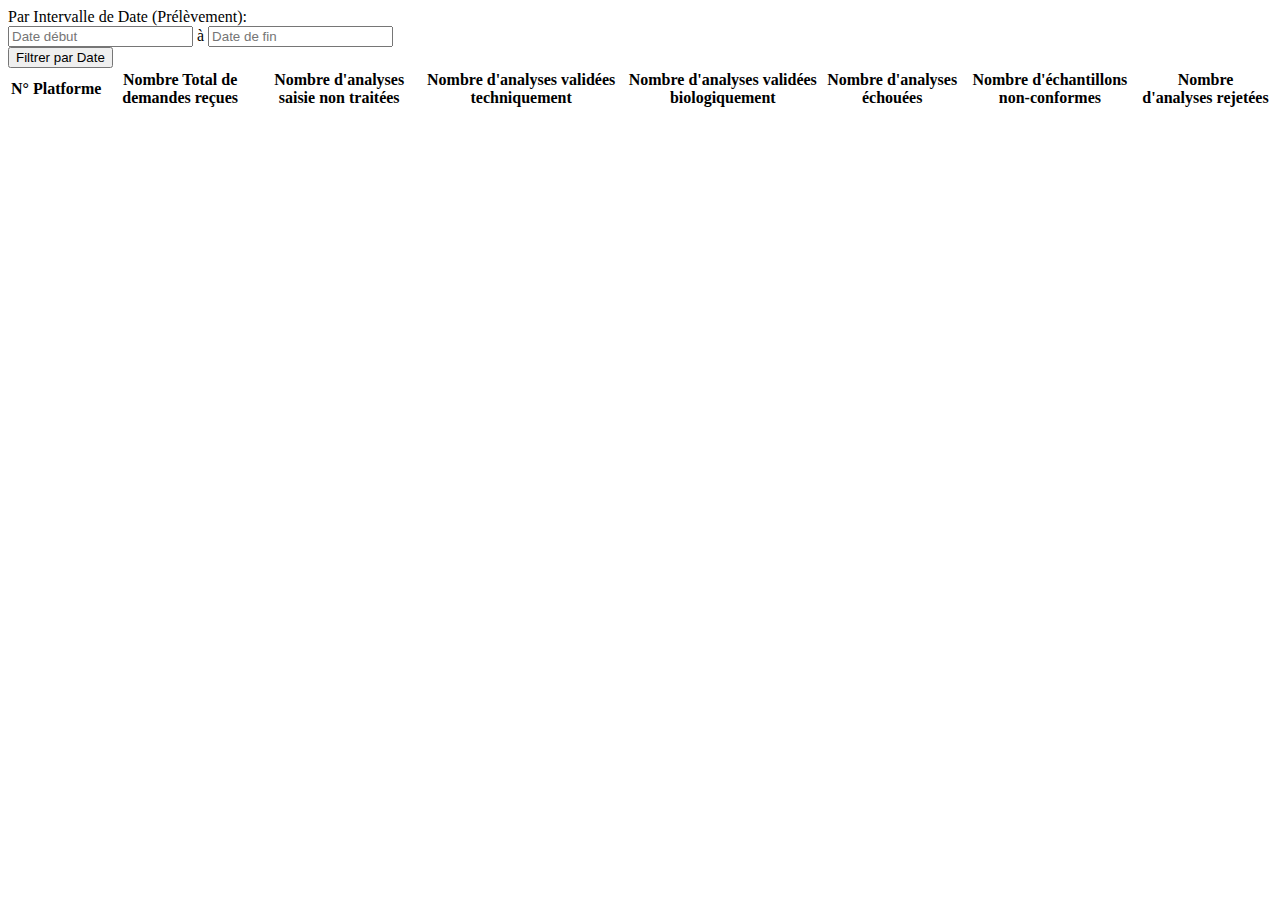
<file: src/main/resources/templates/home/index.html>
<!DOCTYPE html>
<html
  lang="en"
  xmlns="http://www.w3.org/1999/xhtml"
  xmlns:th="http://www.thymeleaf.org"
  xmlns:sec="http://www.thymeleaf.org/thymeleaf-extras-springsecurity5"
>
  <head th:replace="fragments/header :: head">
    <title></title>
  </head>
  <body class="sb-nav-fixed">
    <div class="d-flex" id="wrapper">
      <div th:insert="fragments/side :: side"></div>
      <div id="page-content-wrapper">
        <div th:insert="fragments/header :: header"></div>
        <div class="container-fluid">
          <div class="row">
            <div class="row">
              <!-- <div class="col-lg-4 mt-2">
                        <div class="input-group mb-1">
                          <div class="input-group-prepend">
                            <label class="input-group-text" for="select_platform"
                              >Plateforme:</label
                            >
                          </div>
                          <select class="form-select" id="select_platform">
                            <option value=""></option>
                            <option value="0">-- Afficher pour tout --</option>
                            <option
                              th:each="platform : ${platforms}"
                              th:value="${platform.id}"
                              th:text="${platform.name}"
                              th:selected="${platform.id == selectedPlatform}"
                            ></option>
                          </select>
                          <div class="input-group-append">
                            <button
                              class="btn btn-secondary"
                              id="searchByPlatform"
                              type="button"
                              onclick="filterByPlatform();return false;"
                            >
                              Filtrer
                            </button>
                          </div>
                        </div>
                      </div> -->
              <div class="col-lg-8">
                <div class="input-group mb-1 mt-2">
                  <div class="input-group-prepend">
                    <label class="input-group-text" for="input_start_date"
                      >Par Intervalle de Date (Prélèvement):</label
                    >
                  </div>
                  <input
                    th:value="${selectedStartDate}"
                    type="text"
                    class="form-control form-control-sm"
                    id="input_start_date"
                    placeholder="Date début"
                    autocomplete="off"
                  />
                  <label class="input-group-text"> à </label>
                  <input
                    th:value="${selectedEndDate}"
                    type="text"
                    class="form-control form-control-sm"
                    id="input_end_date"
                    placeholder="Date de fin"
                    autocomplete="off"
                  />
                  <div class="input-group-append">
                    <button
                      class="btn btn-secondary"
                      id="searchByDate"
                      type="button"
                      onclick="filterByDate();return false;"
                    >
                      Filtrer par Date
                    </button>
                  </div>
                </div>
              </div>
            </div>
            <div class="row mt-2 ms-1 responsive">
              <table
                class="table table-sm table-light table-hover table-bordered table-striped"
                id="tab_platform"
              >
                <thead>
                  <th>N°</th>
                  <th>Platforme</th>
                  <th>Nombre Total de demandes reçues</th>
                  <th>Nombre d'analyses saisie non traitées</th>
                  <th>Nombre d'analyses validées techniquement</th>
                  <th>Nombre d'analyses validées biologiquement</th>
                  <th>Nombre d'analyses échouées</th>
                  <th>Nombre d'échantillons non-conformes</th>
                  <th>Nombre d'analyses rejetées</th>
                </thead>
                <tbody>
                  <tr th:each="item,idx : ${analysis}">
                    <td th:text="${idx.count}"></td>
                    <td th:text="${item.platform}"></td>
                    <td th:text="${item.total}"></td>
                    <td th:text="${item.entered}"></td>
                    <td th:text="${item.processed}"></td>
                    <td th:text="${item.validated}"></td>
                    <td th:text="${item.failed}"></td>
                    <td th:text="${item.nonconform}"></td>
                    <td th:text="${item.rejected}"></td>
                  </tr>
                </tbody>
              </table>
            </div>
          </div>

          <!-- <iframe title="newsletter_mars22" width="100%" height="600" src="https://app.powerbi.com/view?r=eyJrIjoiZDA2NjkzNGMtYjJjZi00OGJlLTg3NTYtZDEwYzFkYjhiMjEzIiwidCI6IjUwYmIyODIxLThmZDYtNDU3NC1iNGI3LTgzMzdkZTYxYTExNSJ9" frameborder="0" allowFullScreen="true"></iframe> -->
        </div>
      </div>
    </div>
    <footer
      class="py-4 bg-light mt-auto"
      th:insert="fragments/footer :: footer"
    ></footer>
    <script th:src="@{/webjars/jquery/3.6.0/jquery.min.js}"></script>
    <script th:src="@{/webjars/jquery-ui/1.13.2/jquery-ui.min.js}"></script>
    <script th:src="@{/webjars/bootstrap/5.1.3/js/bootstrap.min.js}"></script>
    <script th:src="@{/webjars/font-awesome/5.15.4/js/all.js}"></script>
    <script th:src="@{/DataTables/datatables.min.js}"></script>
    <script th:src="@{/js/scripts.js}"></script>
    <script type="text/javascript">
      var dateFormat = "dd/mm/yy",
        from = $("#input_start_date").datepicker({
          changeMonth: true,
          changeYear: true,
          dateFormat: "dd/mm/yy",
        });
      var dateFormat = "dd/mm/yy",
        from = $("#input_end_date").datepicker({
          changeMonth: true,
          changeYear: true,
          dateFormat: "dd/mm/yy",
        });
      function getDate(element) {
        var date;
        try {
          date = $.datepicker.parseDate(dateFormat, element.value);
        } catch (error) {
          date = null;
        }
        return date;
      }

      $(document)
          .ready(
              function() {
                var table = $('#tab_platform')
                    .DataTable(
                        {
                          dom : 'Bfrtip',
                          buttons : [ 'csv', 'excel',
                              'pdf' ],
                          language : {
                            url : "//cdn.datatables.net/plug-ins/1.11.5/i18n/fr-FR.json",
                          }
                        });
              });
    </script>
  </body>
</html>
</file>
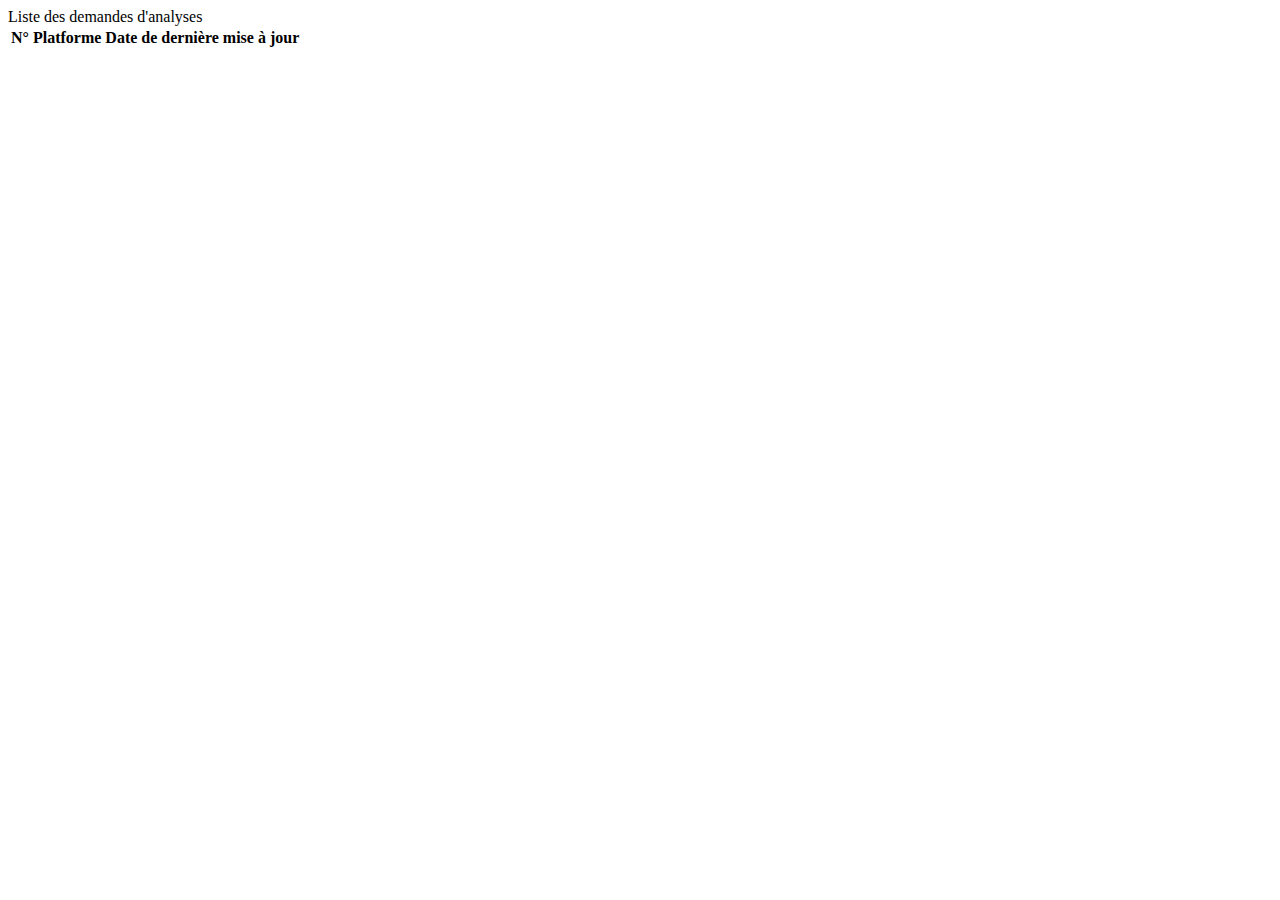
<file: src/main/resources/templates/platforms/index.html>
<!DOCTYPE HTML>
<html lang="en" xmlns="http://www.w3.org/1999/xhtml" xmlns:th="http://www.thymeleaf.org" xmlns:sec="http://www.thymeleaf.org/thymeleaf-extras-springsecurity5">

<head th:replace="fragments/header :: head">
</head>
<body class="sb-nav-fixed">
    <div class="d-flex" id="wrapper">
	    <div th:insert="fragments/side :: side"></div>
        <div id="page-content-wrapper">
            <div th:insert="fragments/header :: header"></div>
            <div class="container-fluid">
                <div class="card mb-4 mt-2">
                  <div class="card-header">
                    <i class="fas fa-table me-1"></i>
                    Liste des demandes d'analyses
                  </div>
                  <div class="card-body">
                    <table class="table table-sm table-light table-striped table-bordered" id="tab_platforms">
                      <thead>
                        <th>N°</th>
                        <th>Platforme</th>
                        <th>Date de dernière mise à jour</th>
                      </thead>
                      <tbody>
                        <tr th:each="item,idx : ${platforms}">
                          <td th:text="${idx.count}"></td>
                          <td th:text="${item.name}"></td>
                          <td
                            th:text="${#dates.format(item.lastPushedAt, 'dd/MM/yyyy')}"
                          ></td>
                        </tr>
                      </tbody>
                    </table>
                  </div>
                </div>
              </div>

            </div>
        </div>
    </div>
    <footer class="py-4 bg-light mt-auto" th:insert="fragments/footer :: footer"> </footer>
	<script th:src="@{/webjars/jquery/3.6.0/jquery.min.js}"></script>
	<script th:src="@{/webjars/bootstrap/5.1.3/js/bootstrap.min.js}"></script>
	<script th:src="@{/webjars/font-awesome/5.15.4/js/all.js}"></script>
  <script th:src="@{/DataTables/datatables.min.js}"></script>
  <script th:src="@{/js/scripts.js}"></script>
  <script type="text/javascript">
    $(document)
        .ready(
            function() {
              var table = $('#tab_platforms')
                  .DataTable(
                      {
                        dom : 'Bfrtip',
                        buttons : [ 'csv', 'excel',
                            'pdf' ],
                        language : {
                          url : "//cdn.datatables.net/plug-ins/1.11.5/i18n/fr-FR.json",
                        }
                      });
            });
  </script>
</body>
</html>
</file>
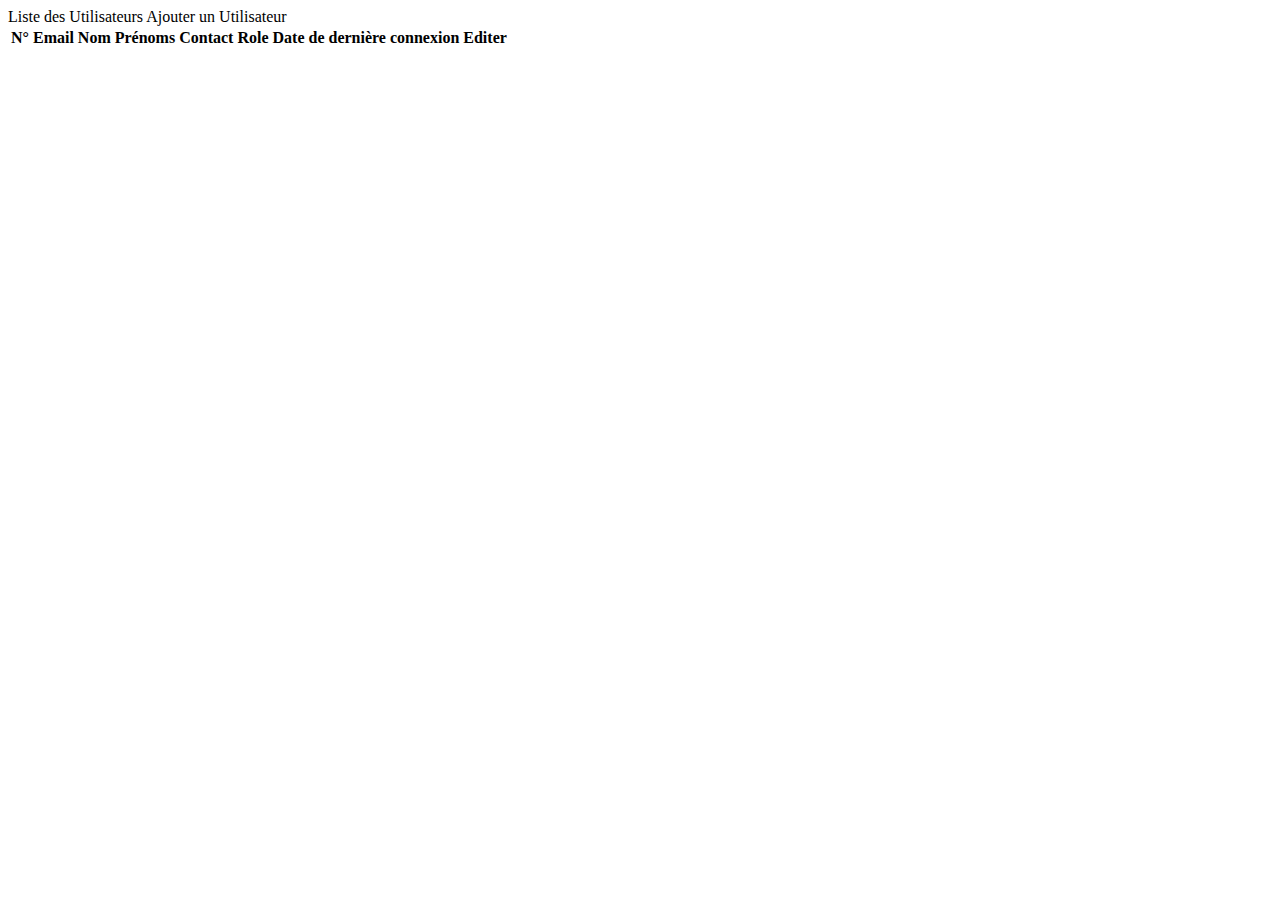
<file: src/main/resources/templates/user/index.html>
<!DOCTYPE HTML>
<html lang="en" xmlns="http://www.w3.org/1999/xhtml" xmlns:th="http://www.thymeleaf.org" xmlns:sec="http://www.thymeleaf.org/thymeleaf-extras-springsecurity5">

<head th:replace="fragments/header :: head">
</head>
<body class="sb-nav-fixed">
    <div class="d-flex" id="wrapper">
	    <div th:insert="fragments/side :: side"></div>
        <div id="page-content-wrapper">
            <div th:insert="fragments/header :: header"></div>
            <div class="container-fluid">
                <div class="card mb-4 mt-2">
                  <div class="card-header">
                    <i class="fas fa-table me-1"></i>
                    Liste des Utilisateurs
                    <a th:href="@{/user/new}" class="btn  btn-sm btn-primary float-end "> Ajouter un Utilisateur <i class="fas fa-plus me-1"></i> </a>
                  </div>
                  <div class="card-body">
                    <table class="table table-sm table-light table-striped table-bordered" id="tab_users">
                      <thead>
                        <th>N°</th>
                        <th>Email</th>
                        <th>Nom</th>
                        <th>Prénoms</th>
                        <th>Contact</th>
                        <th>Role</th>
                        <th>Date de dernière connexion</th>
                        <th>Editer</th>
                      </thead>
                      <tbody>
                        <tr th:each="item,idx : ${users}">
                          <td th:text="${idx.count}"></td>
                          <td th:text="${item.email}"></td>
                          <td th:text="${item.lastName}"></td>
                          <td th:text="${item.firstName}"></td>
                          <td th:text="${item.phoneContact}"></td>
                          <td th:text="${item.role}"></td>
                          <td th:text="${#dates.format(item.lastLogin, 'dd/MM/yyyy')}"></td>
                          <td>
                            <a th:href="@{'/user/details/'+${item?.id}}" class="btn  btn-sm btn-warning "> &nbsp; <i class="fas fa-user-edit"></i>&nbsp; </a>
                          </td>
                        </tr>
                      </tbody>
                    </table>
                  </div>
                </div>
              </div>
            </div>
        </div>
    </div>
    <footer class="py-4 bg-light mt-auto" th:insert="fragments/footer :: footer"> </footer>
	<script th:src="@{/webjars/jquery/3.6.0/jquery.min.js}"></script>
	<script th:src="@{/webjars/bootstrap/5.1.3/js/bootstrap.min.js}"></script>
	<script th:src="@{/webjars/font-awesome/5.15.4/js/all.js}"></script>
  <script th:src="@{/DataTables/datatables.min.js}"></script>
  <script th:src="@{/js/scripts.js}"></script>
  <script type="text/javascript">
    $(document)
        .ready(
            function() {
              var table = $('#tab_users')
                  .DataTable(
                      {
                        dom : 'Bfrtip',
                        buttons : [ 'csv', 'excel',
                            'pdf' ],
                        language : {
                          url : "//cdn.datatables.net/plug-ins/1.11.5/i18n/fr-FR.json",
                        }
                      });
            });
  </script>
  
</body>
</html>
</file>
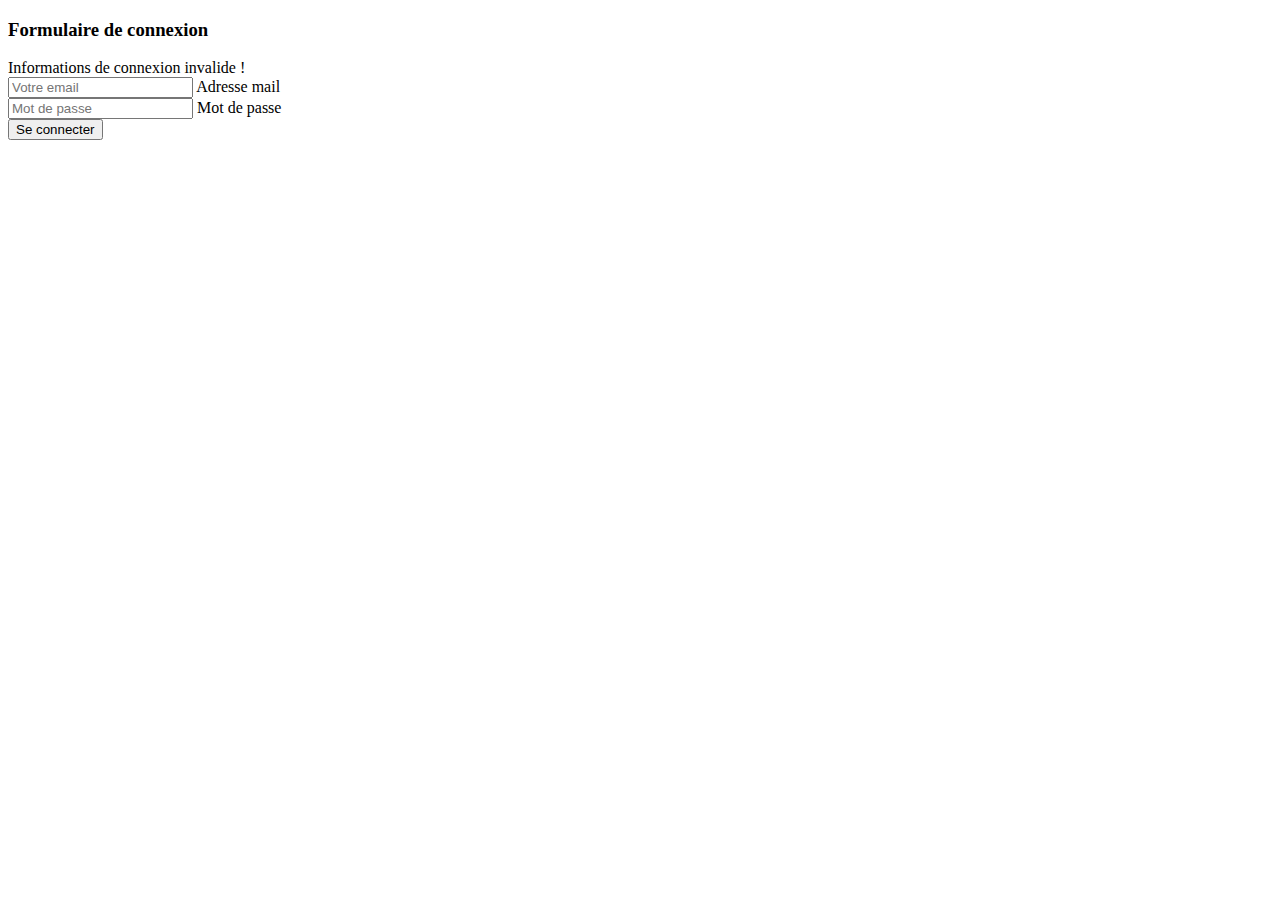
<file: src/main/resources/templates/login.html>
<!DOCTYPE HTML>
<html lang="en" xmlns="http://www.w3.org/1999/xhtml" xmlns:th="http://www.thymeleaf.org" xmlns:sec="http://www.thymeleaf.org/thymeleaf-extras-springsecurity5">

<head th:replace="fragments/header :: head">
</head>
<body>
	<div class="d-flex">
		<div th:replace="fragments/side :: side"></div>
		<div id="page-content-wrapper">
			<div th:insert="fragments/header :: header"></div>
            <div class="container">
				<div class="row justify-content-center">
					<div class="col-lg-5">
						<div class="card shadow-lg border-0 rounded-lg mt-5">
							<div class="card-header">
								<h3 class="text-center font-weight-light my-4">Formulaire de connexion</h3>
							</div>
							<div class="card-body">
								<form th:action="@{/login}" method="POST">
									<div th:if="${param.error}">
										<div class="alert alert-danger">Informations de connexion invalide !</div>
									</div>
									<div class="form-floating mb-3">
										<input class="form-control" id="inputEmail" type="email" placeholder="Votre email" name="username" />
										<label for="inputEmail">Adresse mail</label>
									</div>
									<div class="form-floating mb-3">
										<input class="form-control" id="inputPassword" type="password" placeholder="Mot de passe" name="password" />
										<label for="inputPassword">Mot de passe</label>
									</div>
									<div class="d-flex align-items-center justify-content-between mt-4 mb-0">
										<input type="submit" class="btn btn-primary btn-block" value="Se connecter" />
									</div>
								</form>
							</div>
						</div>
					</div>
				</div>
			</div>
	</div>
	</div>
	<footer class="py-4 bg-light mt-auto" th:insert="fragments/footer :: footer"> </footer>
	<script th:src="@{/webjars/jquery/3.6.0/jquery.min.js}"></script>
	<script th:src="@{/webjars/bootstrap/5.1.3/js/bootstrap.min.js}"></script>
	<script th:src="@{/webjars/font-awesome/5.15.4/js/all.js}"></script>
	<script th:src="@{/DataTables/datatables.min.js}"></script>
	<script th:src="@{/js/scripts.js}"></script>

</body>
</html>
</file>
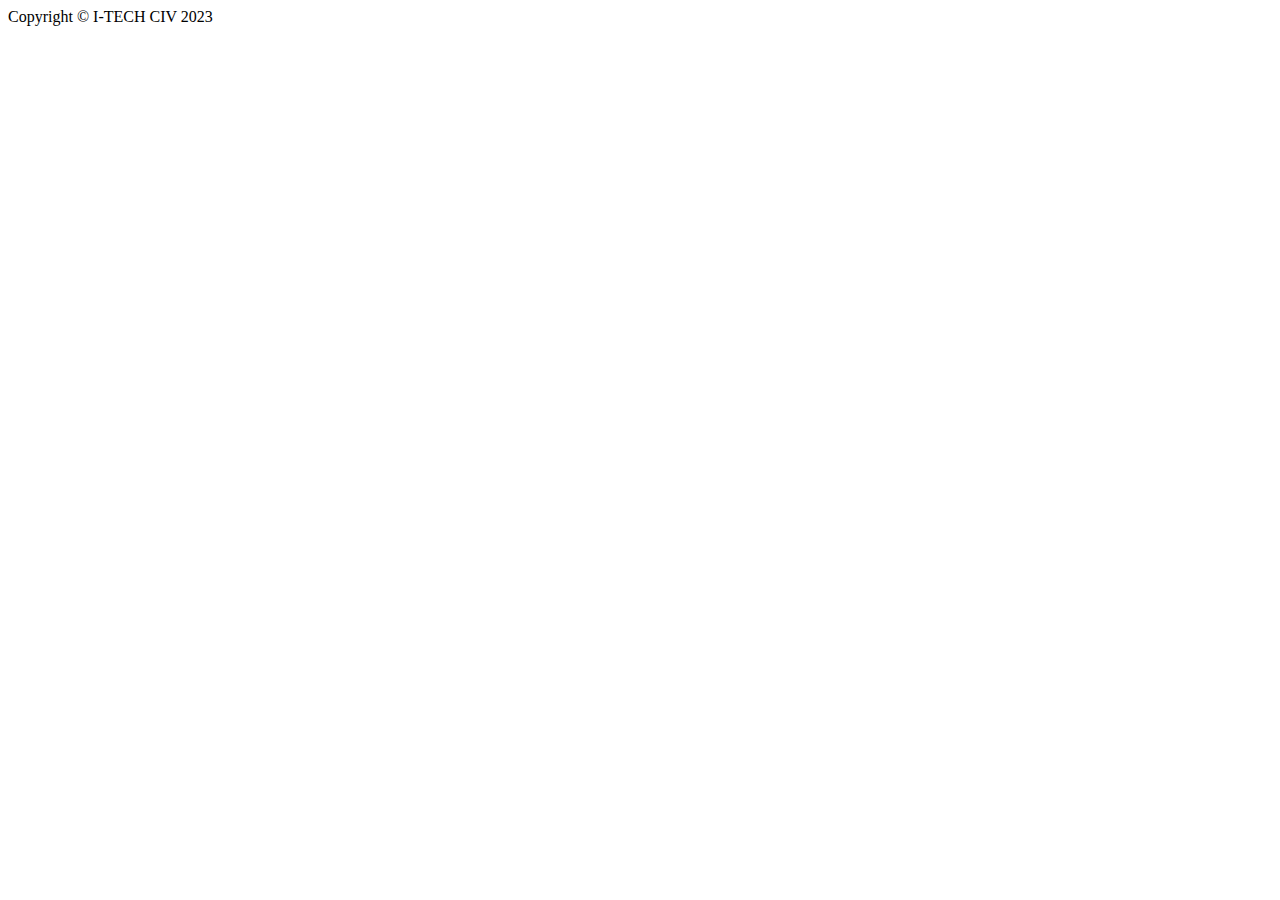
<file: src/main/resources/templates/fragments/footer.html>
<!DOCTYPE HTML>
<html lang="en" xmlns="http://www.w3.org/1999/xhtml" xmlns:th="http://www.thymeleaf.org">

<head th:replace="fragments/header :: head">
</head>
<body>
	<footer class="mt-auto" th:fragment="footer">
		<div class="container-fluid px-4 text-center">
			<div class="">
				<div class="text-muted text-center">Copyright &copy; I-TECH CIV 2023</div>
			</div>
		</div>
	</footer>
	<script th:src="@{webjars/jquery/3.6.0/jquery.min.js}"></script>
	<script th:src="@{webjars/bootstrap/5.1.3/js/bootstrap.min.js}"></script>
	<script th:src="@{webjars/font-awesome/5.15.4/js/all.js}"></script>
	<script th:src="@{DataTables/datatables.min.js}"></script>
	<script th:src="@{js/scripts.js}"></script>

</body>
</html>
</file>
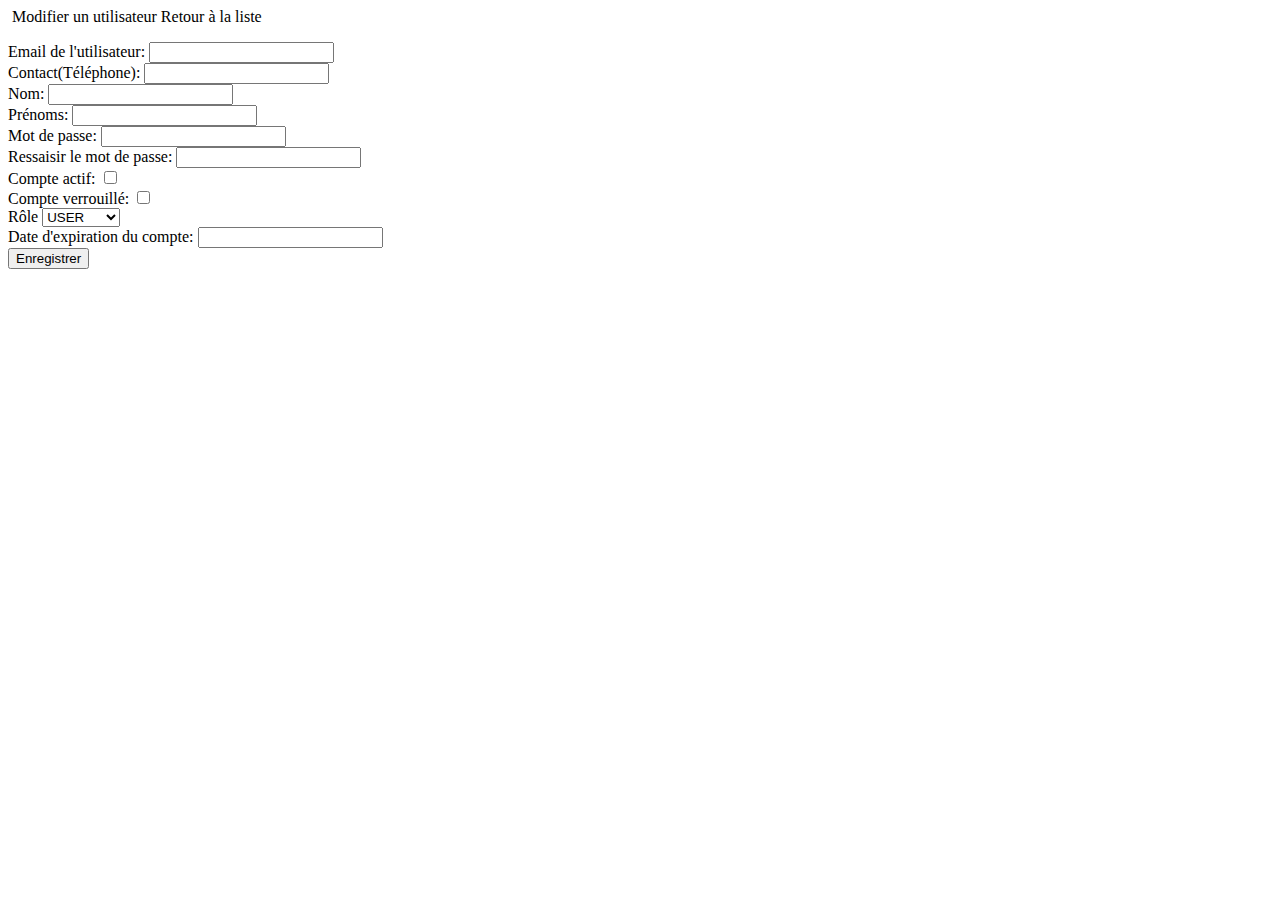
<file: src/main/resources/templates/user/edit.html>
<!DOCTYPE html>
<html
  lang="en"
  xmlns="http://www.w3.org/1999/xhtml"
  xmlns:th="http://www.thymeleaf.org"
  xmlns:sec="http://www.thymeleaf.org/thymeleaf-extras-springsecurity5"
>
  <head th:replace="fragments/header :: head"> </head>
  <body class="sb-nav-fixed">
    <div class="d-flex" id="wrapper">
      <div th:insert="fragments/side :: side"></div>
      <div id="page-content-wrapper">
        <div th:insert="fragments/header :: header"></div>
        <div class="container-fluid">
          <div class="card mb-4 mt-2">
            <div class="card-header">
              <i class="fas fa-plus-square"></i>
              &nbsp;Modifier un utilisateur
              <a th:href="@{/user}" class="btn  btn-sm btn-success float-end "> Retour à la liste <i class="fas fa-backward"></i> </a>
            </div>
            <div class="card-body">
              <div class="all-form-element-inner">
                <form th:object="${userDTO}" th:action="@{'/user/user_update/'+${userDTO?.id}}" method="post">
                  <p class="error text-danger" th:if="${message_error != null}" th:text="${message_error}"></p>
                  <p class="error text-success" th:if="${message_success != null}" th:text="${message_success}"></p>
                  <div class="row mb-4">
                    <div class="col">
                      <div class="form-outline">
                        <label for="inputName" class="form-label"
                          >Email de l'utilisateur:</label
                        >
                        <input
                          th:field="*{email}"
                          type="email"
                          class="form-control"
                          id="inputMail"
                          aria-describedby="inputEmail"
                          required
                        />
                      </div>
                    </div>
                    <div class="col">
                      <div class="form-outline">
                        <label class="form-label" for="inputContact"
                          >Contact(Téléphone):</label
                        >
                        <input
                          th:field="*{phoneContact}"
                          type="text"
                          id="inputContact"
                          class="form-control"
                          required
                        />
                      </div>
                    </div>
                  </div>
                  <div class="row mb-4">
                    <div class="col">
                      <div class="form-outline">
                        <label for="inputLastName" class="form-label"
                          >Nom:</label
                        >
                        <input
                          th:field="*{lastName}"
                          type="text"
                          class="form-control"
                          id="inputLastName"
                        />
                      </div>
                    </div>
                    <div class="col">
                      <div class="form-outline">
                        <label for="inputfirstName" class="form-label"
                          >Prénoms:</label
                        >
                        <input
                          th:field="*{firstName}"
                          type="text"
                          class="form-control"
                          id="inputfirstName"
                        />
                      </div>
                    </div>
                  </div>
                  <div class="row mb-4">
                    <div class="col">
                      <div class="form-outline">
                        <label for="inputPassword" class="form-label"
                          >Mot de passe:</label
                        >
                        <input
                          th:field="*{password}"
                          type="password"
                          class="form-control"
                          id="inputPassword"
                        />
                      </div>
                    </div>
                    <div class="col">
                      <div class="form-outline">
                        <label for="inputRepassword" class="form-label"
                          >Ressaisir le mot de passe:</label
                        >
                        <input
                          th:field="*{repassword}"
                          type="password"
                          class="form-control"
                          id="inputRepassword"
                        />
                      </div>
                    </div>
                  </div>
                  <div class="row mb-4">
                    <div class="col">
                      <div class="form-check">
                        <label for="inputActive" class="form-check-label"
                          >Compte actif:</label
                        >
                        <input
                          class="form-check-input"
                          type="checkbox"
                          th:field="*{active}"
                          id="inputActive"
                          th:checked="${userDTO.active}"
                        />
                      </div>
                    </div>
                    <div class="col d-flex justify-content-start">
                      <div class="form-check">
                        <label for="inputLocked" class="form-check-label"
                          >Compte verrouillé:</label
                        >
                        <input
                          class="form-check-input"
                          type="checkbox"
                          th:field="*{locked}"
                          id="inputLocked"
                          th:checked="${userDTO.locked}"
                        />
                      </div>
                    </div>
                    <div class="col"></div>
                    <div class="col"></div>
                  </div>
                  <div class="row mb-4">
                    <div class="col">
                      <div class="form-outline">
                        <label for="inputRole" class="form-label">Rôle</label>
                        <select
                          class="form-select"
                          name="role"
                          id="inputRole"
                          th:field="*{role}"
                          required
                        >
                          <option value="USER">USER</option>
                          <option value="ADMIN">ADMIN</option>
                          <option value="PUSHER">PUSHER</option>
                        </select>
                      </div>
                    </div>
                    <div class="col">
                      <div class="form-outline">
                        <label for="inputPasswordExpireAt" class="form-label"
                          >Date d'expiration du compte:</label
                        >
                        <input
                          th:field="*{passwordExpireAt}"
                          type="text"
                          class="form-control"
                          id="inputPasswordExpireAt"
                          required
                        />
                      </div>
                    </div>
                  </div>
                  <button type="submit" class="btn btn-primary">
                    Enregistrer
                  </button>
                </form>
              </div>
            </div>
          </div>
        </div>
      </div>
    </div>
    <footer
      class="py-4 bg-light mt-auto"
      th:insert="fragments/footer :: footer"
    ></footer>
    <script th:src="@{/webjars/jquery/3.6.0/jquery.min.js}"></script>
    <script th:src="@{/webjars/jquery-ui/1.13.2/jquery-ui.min.js}"></script>
    <script th:src="@{/webjars/bootstrap/5.1.3/js/bootstrap.min.js}"></script>
    <script th:src="@{/webjars/font-awesome/5.15.4/js/all.js}"></script>
    <script th:src="@{/webjars/select2/4.0.13/js/select2.min.js}"></script>
    <script th:src="@{/js/scripts.js}"></script>
    <script type="text/javascript">
      //date
      var dateFormat = "dd/mm/yy",
        from = $("#inputPasswordExpireAt").datepicker({
          changeMonth: true,
          changeYear: true,
          dateFormat: "dd/mm/yy",
          minDate: new Date(),
        });
      function getDate(element) {
        var date;
        try {
          date = $.datepicker.parseDate(dateFormat, element.value);
        } catch (error) {
          date = null;
        }
        return date;
      }
    </script>
  </body>
</html>
</file>
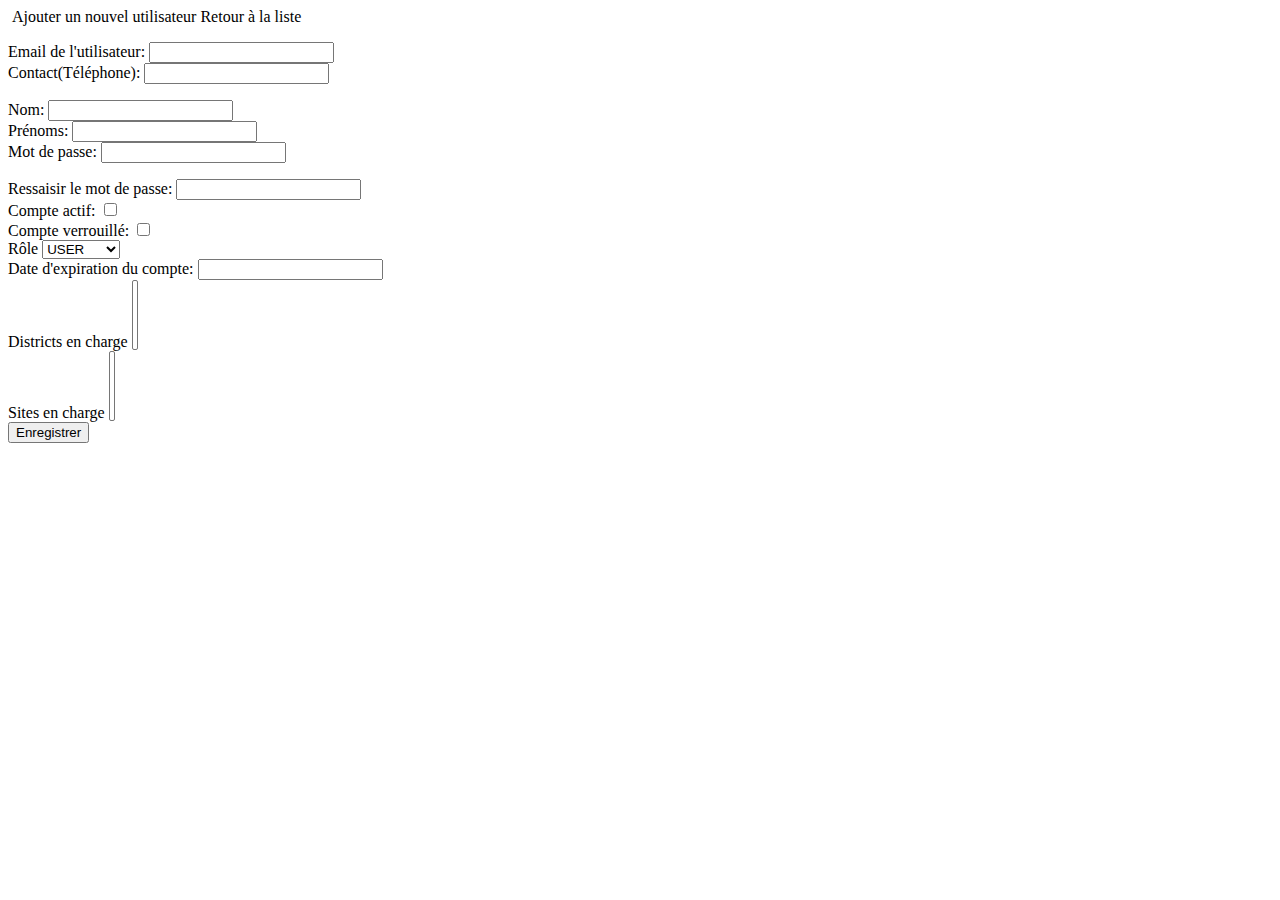
<file: src/main/resources/templates/user/new.html>
<!DOCTYPE html>
<html
  lang="en"
  xmlns="http://www.w3.org/1999/xhtml"
  xmlns:th="http://www.thymeleaf.org"
  xmlns:sec="http://www.thymeleaf.org/thymeleaf-extras-springsecurity5"
>
  <head th:replace="fragments/header :: head"> </head>
  <body class="sb-nav-fixed">
    <div class="d-flex" id="wrapper">
      <div th:insert="fragments/side :: side"></div>
      <div id="page-content-wrapper">
        <div th:insert="fragments/header :: header"></div>
        <div class="container-fluid">
          <div class="card mb-4 mt-2">
            <div class="card-header">
              <i class="fas fa-plus-square"></i>
              &nbsp;Ajouter un nouvel utilisateur
              <a th:href="@{/user}" class="btn btn-sm btn-success float-end">
                Retour à la liste <i class="fas fa-backward"></i>
              </a>
            </div>
            <div class="card-body">
              <div class="all-form-element-inner">
                <form
                  th:object="${userDTO}"
                  th:action="@{/user/new}"
                  method="post"
                >
                  <p
                    class="error text-danger"
                    th:if="${message_error != null}"
                    th:text="${message_error}"
                  ></p>
                  <p
                    class="error text-success"
                    th:if="${message_success != null}"
                    th:text="${message_success}"
                  ></p>
                  <div class="row mb-4">
                    <div class="col">
                      <div class="form-outline">
                        <label for="inputName" class="form-label"
                          >Email de l'utilisateur:</label
                        >
                        <input
                          th:field="*{email}"
                          type="email"
                          class="form-control"
                          id="inputMail"
                          aria-describedby="inputEmail"
                          required
                        />
                      </div>
                    </div>
                    <div class="col">
                      <div class="form-outline">
                        <label class="form-label" for="inputContact"
                          >Contact(Téléphone):</label
                        >
                        <input
                          th:field="*{phoneContact}"
                          type="text"
                          id="inputContact"
                          class="form-control"
                          required
                        />
                        <p
                          class="alert alert-danger"
                          th:if="${#fields.hasErrors('phoneContact')}"
                          th:errors="*{phoneContact}"
                        ></p>
                      </div>
                    </div>
                  </div>
                  <div class="row mb-4">
                    <div class="col">
                      <div class="form-outline">
                        <label for="inputLastName" class="form-label"
                          >Nom:</label
                        >
                        <input
                          th:field="*{lastName}"
                          type="text"
                          class="form-control"
                          id="inputLastName"
                        />
                      </div>
                    </div>
                    <div class="col">
                      <div class="form-outline">
                        <label for="inputfirstName" class="form-label"
                          >Prénoms:</label
                        >
                        <input
                          th:field="*{firstName}"
                          type="text"
                          class="form-control"
                          id="inputfirstName"
                        />
                      </div>
                    </div>
                  </div>
                  <div class="row mb-4">
                    <div class="col">
                      <div class="form-outline">
                        <label for="inputPassword" class="form-label"
                          >Mot de passe:</label
                        >
                        <input
                          th:field="*{password}"
                          type="password"
                          class="form-control"
                          id="inputPassword"
                          required
                        />
                        <p
                          class="alert alert-sm alert-danger"
                          th:if="${#fields.hasErrors('password')}"
                          th:errors="*{password}"
                        ></p>
                      </div>
                    </div>
                    <div class="col">
                      <div class="form-outline">
                        <label for="inputRepassword" class="form-label"
                          >Ressaisir le mot de passe:</label
                        >
                        <input
                          th:field="*{repassword}"
                          type="password"
                          class="form-control"
                          id="inputRepassword"
                          required
                        />
                      </div>
                    </div>
                  </div>
                  <div class="row mb-4">
                    <div class="col">
                      <div class="form-check">
                        <label for="inputActive" class="form-check-label"
                          >Compte actif:</label
                        >
                        <input
                          class="form-check-input"
                          type="checkbox"
                          th:field="*{active}"
                          id="inputActive"
                          th:checked="${userDTO.active}"
                        />
                      </div>
                    </div>
                    <div class="col d-flex justify-content-start">
                      <div class="form-check">
                        <label for="inputLocked" class="form-check-label"
                          >Compte verrouillé:</label
                        >
                        <input
                          class="form-check-input"
                          type="checkbox"
                          th:field="*{locked}"
                          id="inputLocked"
                          th:checked="${userDTO.locked}"
                        />
                      </div>
                    </div>
                    <div class="col"></div>
                    <div class="col"></div>
                  </div>
                  <div class="row mb-4">
                    <div class="col">
                      <div class="form-outline">
                        <label for="inputRole" class="form-label">Rôle</label>
                        <select
                          class="form-select"
                          name="role"
                          id="inputRole"
                          th:field="*{role}"
                          required
                        >
                          <option value="USER">USER</option>
                          <option value="ADMIN">ADMIN</option>
                          <option value="PUSHER">PUSHER</option>
                        </select>
                      </div>
                    </div>
                    <div class="col">
                      <div class="form-outline">
                        <label for="inputPasswordExpireAt" class="form-label"
                          >Date d'expiration du compte:</label
                        >
                        <input
                          th:field="*{passwordExpireAt}"
                          type="text"
                          class="form-control"
                          id="inputPasswordExpireAt"
                          required
                        />
                      </div>
                    </div>
                  </div>
                  <div class="row mb-4">
                    <div class="col">
                      <div class="form-outline">
                        <label for="selectDistrict" class="form-label"
                          >Districts en charge</label
                        >
                        <select
                          multiple="multiple"
                          class="form-select"
                          name="districts"
                          id="selectDistrict"
                        >
                          <option
                            th:each="district : ${districts}"
                            th:value="${district.id}"
                            th:text="${district.name}"
                          ></option>
                        </select>
                      </div>
                    </div>
                  </div>
                  <div class="row mb-4">
                    <div class="col">
                      <div class="form-outline">
                        <label for="selectSite" class="form-label"
                          >Sites en charge</label
                        >
                        <select
                          multiple="multiple"
                          class="form-select"
                          name="sites"
                          id="selectSite"
                          th:field="*{sites}"
                        >
                          <option
                            th:each="site : ${sites}"
                            th:value="${site.id}"
                            th:text="${site.name}"
                          ></option>
                        </select>
                      </div>
                    </div>
                  </div>

                  <button type="submit" class="btn btn-primary">
                    Enregistrer
                  </button>
                </form>
              </div>
            </div>
          </div>
        </div>
      </div>
    </div>
    <footer
      class="py-4 bg-light mt-auto"
      th:insert="fragments/footer :: footer"
    ></footer>
    <script th:src="@{/webjars/jquery/3.6.0/jquery.min.js}"></script>
    <script th:src="@{/webjars/jquery-ui/1.13.2/jquery-ui.min.js}"></script>
    <script th:src="@{/webjars/bootstrap/5.1.3/js/bootstrap.min.js}"></script>
    <script th:src="@{/webjars/font-awesome/5.15.4/js/all.js}"></script>
    <script th:src="@{/webjars/select2/4.0.13/js/select2.min.js}"></script>
    <script th:src="@{/js/scripts.js}"></script>
    <script type="text/javascript">
      //date
      var dateFormat = "dd/mm/yy",
        from = $("#inputPasswordExpireAt").datepicker({
          changeMonth: true,
          changeYear: true,
          dateFormat: "dd/mm/yy",
          minDate: new Date(),
        });
      function getDate(element) {
        var date;
        try {
          date = $.datepicker.parseDate(dateFormat, element.value);
        } catch (error) {
          date = null;
        }
        return date;
      }

      $("#selectSite").select2({
        placeholder: "-- Choisir les sites --",
        multiple: true,
      });

      $("#selectDistrict").select2({
        placeholder: "-- Choisir les districts --",
        multiple: true,
      });
    </script>
  </body>
</html>
</file>
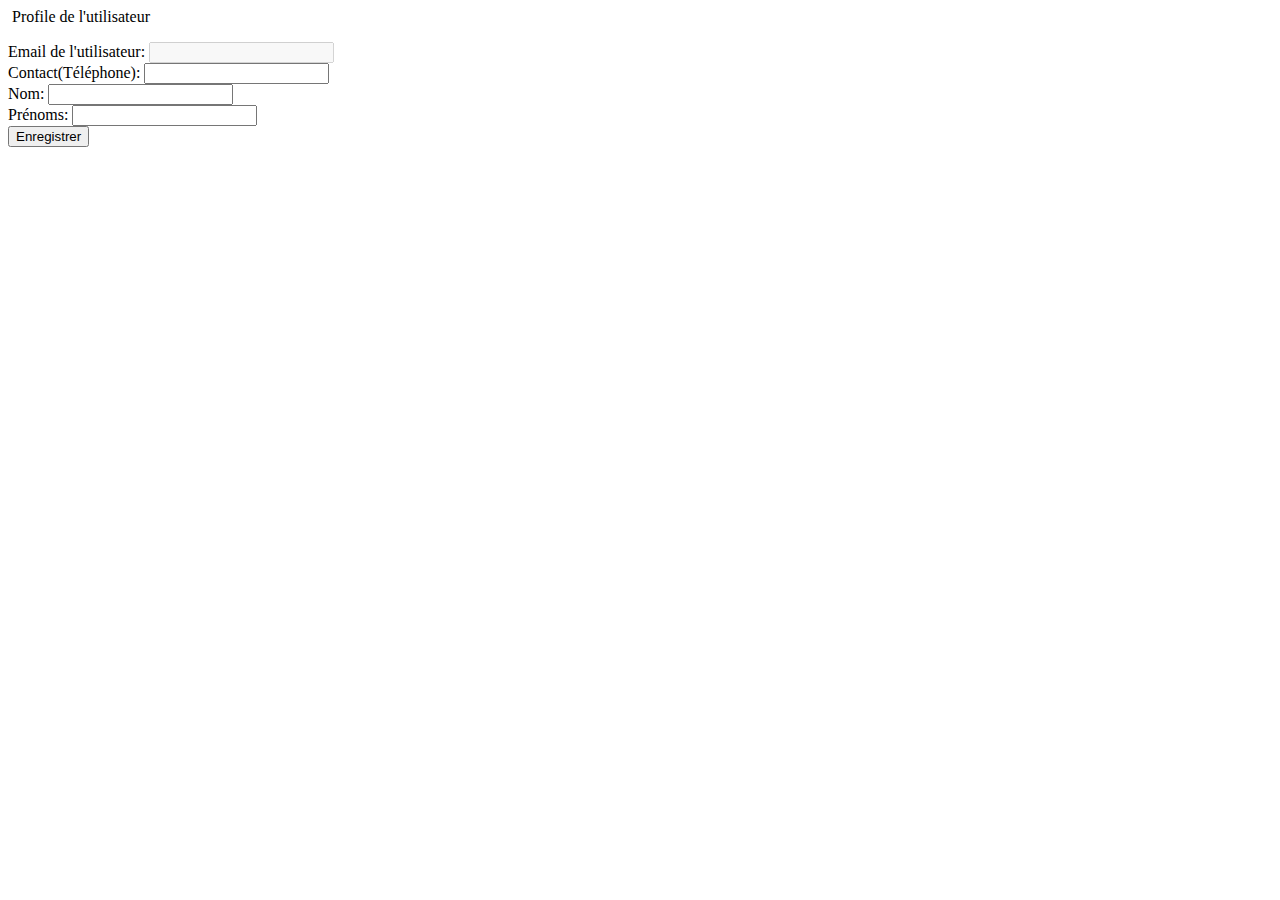
<file: src/main/resources/templates/user/profile.html>
<!DOCTYPE html>
<html
  lang="en"
  xmlns="http://www.w3.org/1999/xhtml"
  xmlns:th="http://www.thymeleaf.org"
  xmlns:sec="http://www.thymeleaf.org/thymeleaf-extras-springsecurity5"
>
  <head th:replace="fragments/header :: head"> </head>
  <body class="sb-nav-fixed">
    <div class="d-flex" id="wrapper">
      <div th:insert="fragments/side :: side"></div>
      <div id="page-content-wrapper">
        <div th:insert="fragments/header :: header"></div>
        <div class="container-fluid">
          <div class="card mb-4 mt-2">
            <div class="card-header">
              <i class="fas fa-plus-square"></i>
              &nbsp;Profile de l'utilisateur
            </div>
            <div class="card-body">
              <div class="all-form-element-inner">
                <form th:object="${user}" th:action="@{/user/profile/edit}" method="post">
                  <p class="error text-danger" th:if="${message_error != null}" th:text="${message_error}"></p>
                  <p class="error text-success" th:if="${message_success != null}" th:text="${message_success}"></p>
                  <div class="row mb-4">
                    <div class="col">
                      <div class="form-outline">
                        <label for="inputName" class="form-label"
                          >Email de l'utilisateur:</label
                        >
                        <input
                          th:field="*{email}"
                          type="email"
                          class="form-control"
                          id="inputMail"
                          aria-describedby="inputEmail"
                          disabled
                        />
                      </div>
                    </div>
                    <div class="col">
                      <div class="form-outline">
                        <label class="form-label" for="inputContact"
                          >Contact(Téléphone):</label
                        >
                        <input
                          th:field="*{phoneContact}"
                          type="text"
                          id="inputContact"
                          class="form-control"
                          required
                        />
                      </div>
                    </div>
                  </div>
                  <div class="row mb-4">
                    <div class="col">
                      <div class="form-outline">
                        <label for="inputLastName" class="form-label"
                          >Nom:</label
                        >
                        <input
                          th:field="*{lastName}"
                          type="text"
                          class="form-control"
                          id="inputLastName"
                        />
                      </div>
                    </div>
                    <div class="col">
                      <div class="form-outline">
                        <label for="inputfirstName" class="form-label"
                          >Prénoms:</label
                        >
                        <input
                          th:field="*{firstName}"
                          type="text"
                          class="form-control"
                          id="inputfirstName"
                        />
                      </div>
                    </div>
                  </div>
                  <button type="submit" class="btn btn-primary">
                    Enregistrer
                  </button>
                </form>
              </div>
            </div>
          </div>
        </div>
      </div>
    </div>
    <footer
      class="py-4 bg-light mt-auto"
      th:insert="fragments/footer :: footer"
    ></footer>
    <script th:src="@{/webjars/jquery/3.6.0/jquery.min.js}"></script>
    <script th:src="@{/webjars/jquery-ui/1.13.2/jquery-ui.min.js}"></script>
    <script th:src="@{/webjars/bootstrap/5.1.3/js/bootstrap.min.js}"></script>
    <script th:src="@{/webjars/font-awesome/5.15.4/js/all.js}"></script>
    <script th:src="@{/webjars/select2/4.0.13/js/select2.min.js}"></script>
    <script th:src="@{/js/scripts.js}"></script>
    <script type="text/javascript">
      //date
      var dateFormat = "dd/mm/yy",
        from = $("#inputPasswordExpireAt").datepicker({
          changeMonth: true,
          changeYear: true,
          dateFormat: "dd/mm/yy",
          minDate: new Date(),
        });
      function getDate(element) {
        var date;
        try {
          date = $.datepicker.parseDate(dateFormat, element.value);
        } catch (error) {
          date = null;
        }
        return date;
      }
    </script>
  </body>
</html>
</file>
